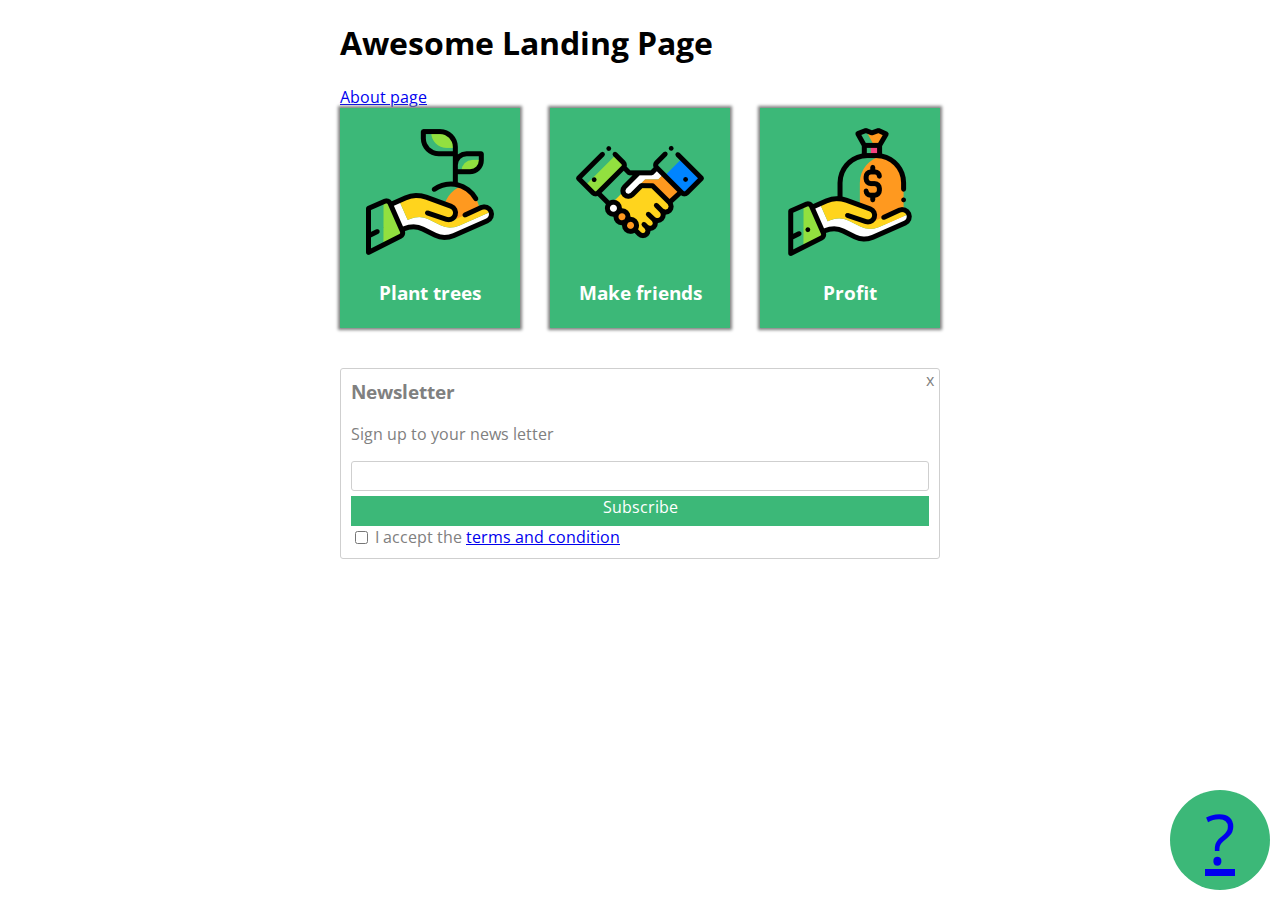
<file: index.html>
<!DOCTYPE html>
<html lang="en" >
<head>
  <meta charset="UTF-8">
  <title>CodePen - Materiarl review 2</title>
  <link href="https://fonts.googleapis.com/css2?family=Open+Sans&display=swap" rel="stylesheet"><link rel="stylesheet" href="./style.css">
  <link rel="stylesheet" href="./style.css">

</head>
<body>
<!-- partial:index.partial.html -->
<div class="container" > 
  <h1> Awesome Landing Page</h1>

  <a href="about.html">About page</a>

  <div class="card-holder">
    <div class="card">
    <img src="tree.png" alt="">
    <h3>Plant trees</h3>
  </div>
    <div class="card">
    <img src="deal.png" alt="">
    <h3>Make friends</h3>
  </div>
    <div class="card">
    <img src="money.png" alt="">
    <h3>Profit</h3>
  </div>
  </div>
    <div class="newsletter-form">
    <form action="">
      <h3> Newsletter </h3>
      <p> Sign up to your news letter </p>
      <input type="text" id="mail">
      <buttom type="submit">Subscribe</buttom>
      <input type="checkbox" id="terms">
      <label for="terms">I accept the <a href="http://www.index.hu">terms and condition </a></label> 
      <div class="closing-x"><bottom href="http://www.index.hu">x</bottom></div>
    </form>
  </div>
  <div id="question-circle"><a href="http://www.index.hu">?</a></div>
</div>
<!-- partial -->
  
</body>
</html>
</file>
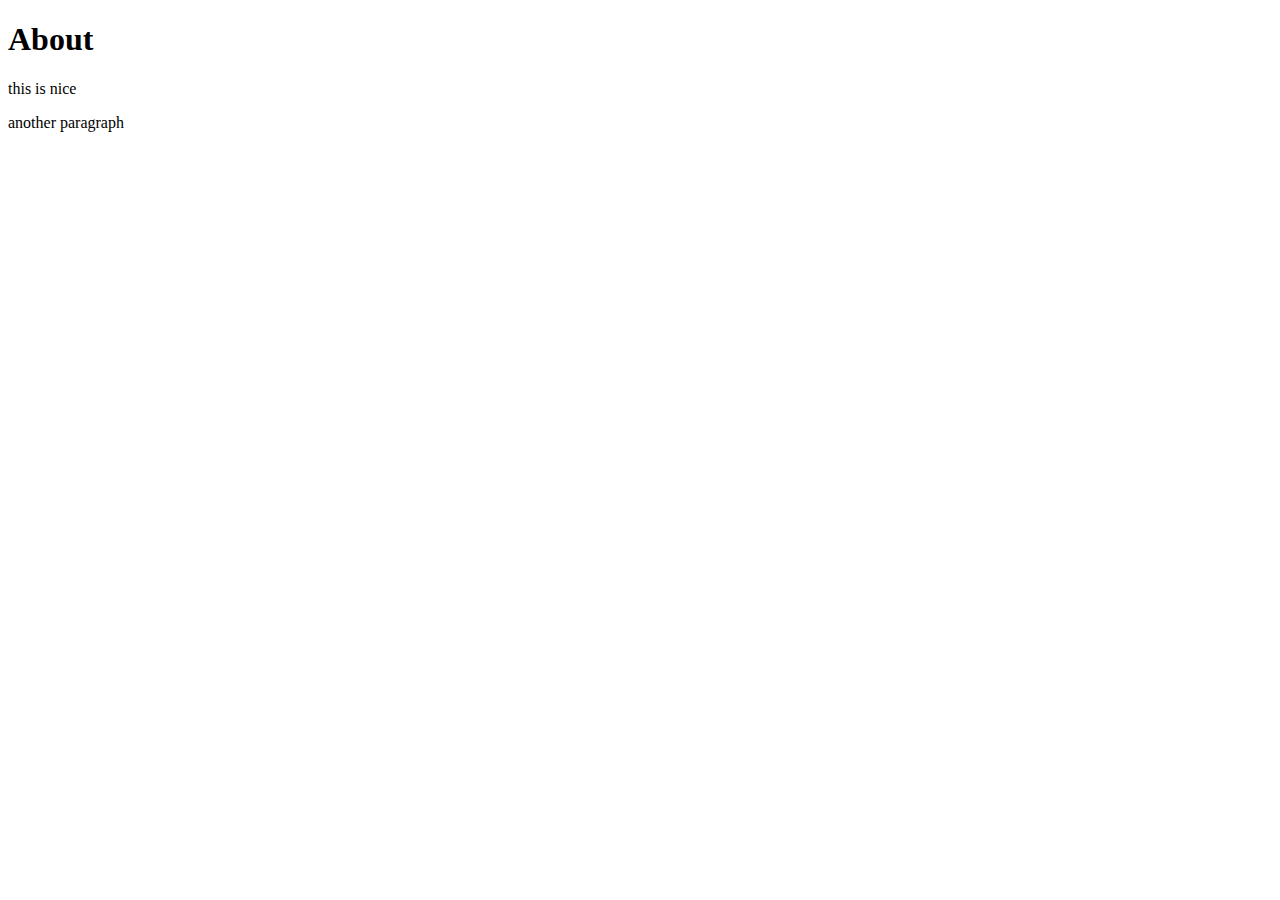
<file: about.html>
<!DOCTYPE html>
<html lang="en">
<head>
    <meta charset="UTF-8">
    <meta name="viewport" content="width=device-width, initial-scale=1.0">
    <title>Document</title>
</head>
<body>
    <h1>About</h1>
    <p>this is nice</p>
    <p>another paragraph</p>
</body>
</html>
</file>
<file: style.css>
.container {
  width: 600px;
  margin-left: auto;
  margin-right: auto;
  font-family: 'Open sans';
}
.newsletter-form h3 {
  margin-top: 0px;
}
.newsletter-form {
  color: gray;
  border: solid thin #cfcfcf;
  padding: 10px;
  border-radius: 3px;
  position: relative;
  margin-top: 40px;
}
.closing-x {
  position: absolute;
  top: 0;
  right: 5px;
  cursor: pointer;
}
#mail {
  Display: block;
  width: 100%;
  height: 30px;
  border: solid thin #cfcfcf;
  border-radius: 3px;
  padding-left: 5px;
  Box-sizing: border-box;
}
.newsletter-form buttom {
  Display: block;
  width: 100%;
  height: 30px;
  margin-top: 5px;
  text-align: center;
  background: #3cb878;
  border: 0;
  color: white;
}
#terms {
  position: relative;
  top: 1px;
  left: 0px;
}
#question-circle {
  height: 100px;
  width: 100px;
  background: #3cb878;
  border-radius: 50%;
  color: white;
  font-size: 70px;
  text-align: center;
  position: fixed;
  bottom: 10px;
  right: 10px;
}
.card {
  width: 180px;
  background: #3cb878;
  text-align: center;
  padding-top: 20px;  
  padding-bottom: 5px;
  color: white;
  box-shadow: 0px 0px 3px 2px grey; 
}
.card-holder {
  display: flex;
  justify-content: space-between;
  
}
</file>
